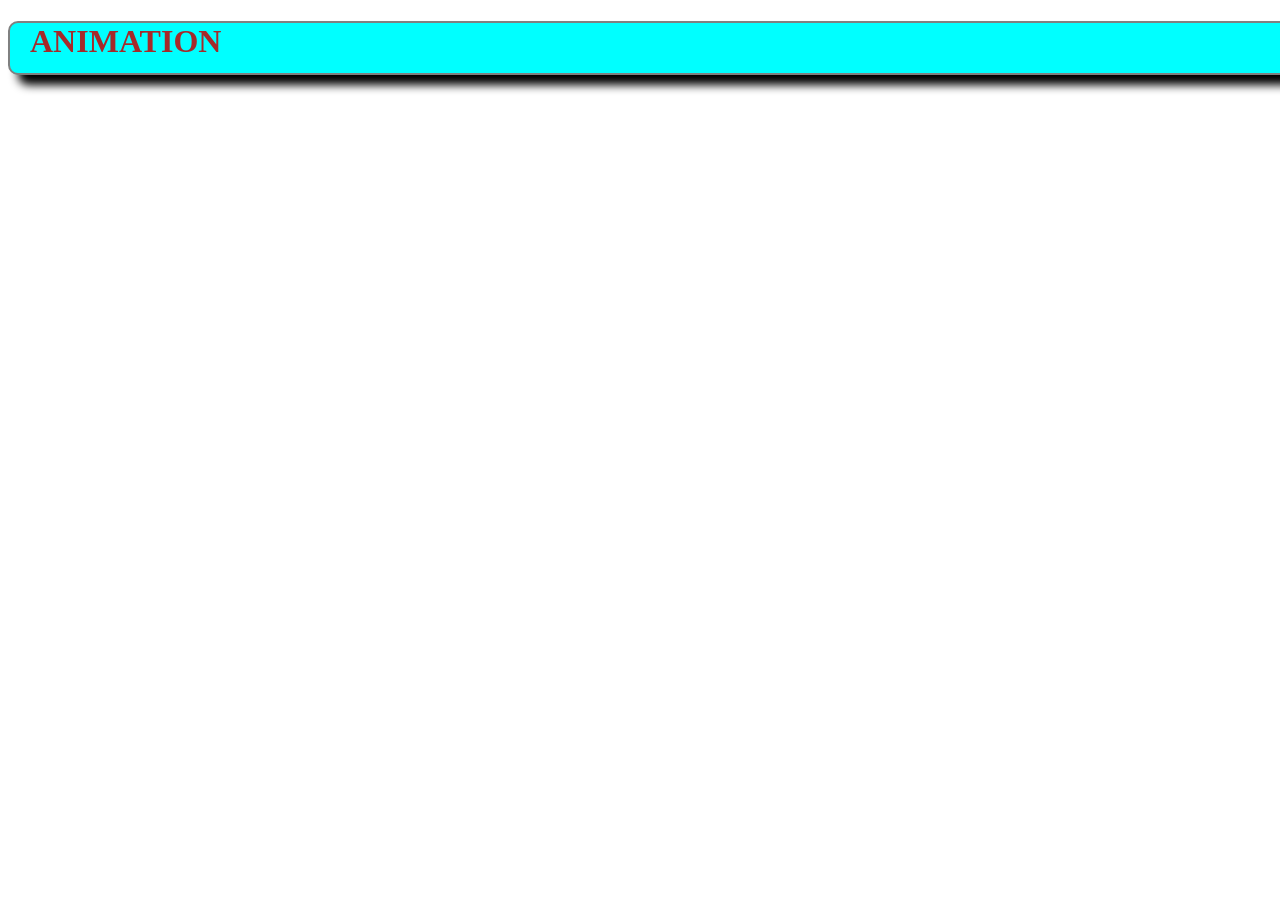
<file: animation.html>
<!DOCTYPE html>
<html lang="en">
<head>
    <meta charset="UTF-8">
    <meta name="viewport" content="width=device-width, initial-scale=1.0">
    <title>Document</title>
</head>
<link rel="stylesheet" href="anim.css">
<body>
    <h1>ANIMATION</h1>
    <div></div>
</body>
</html>
</file>
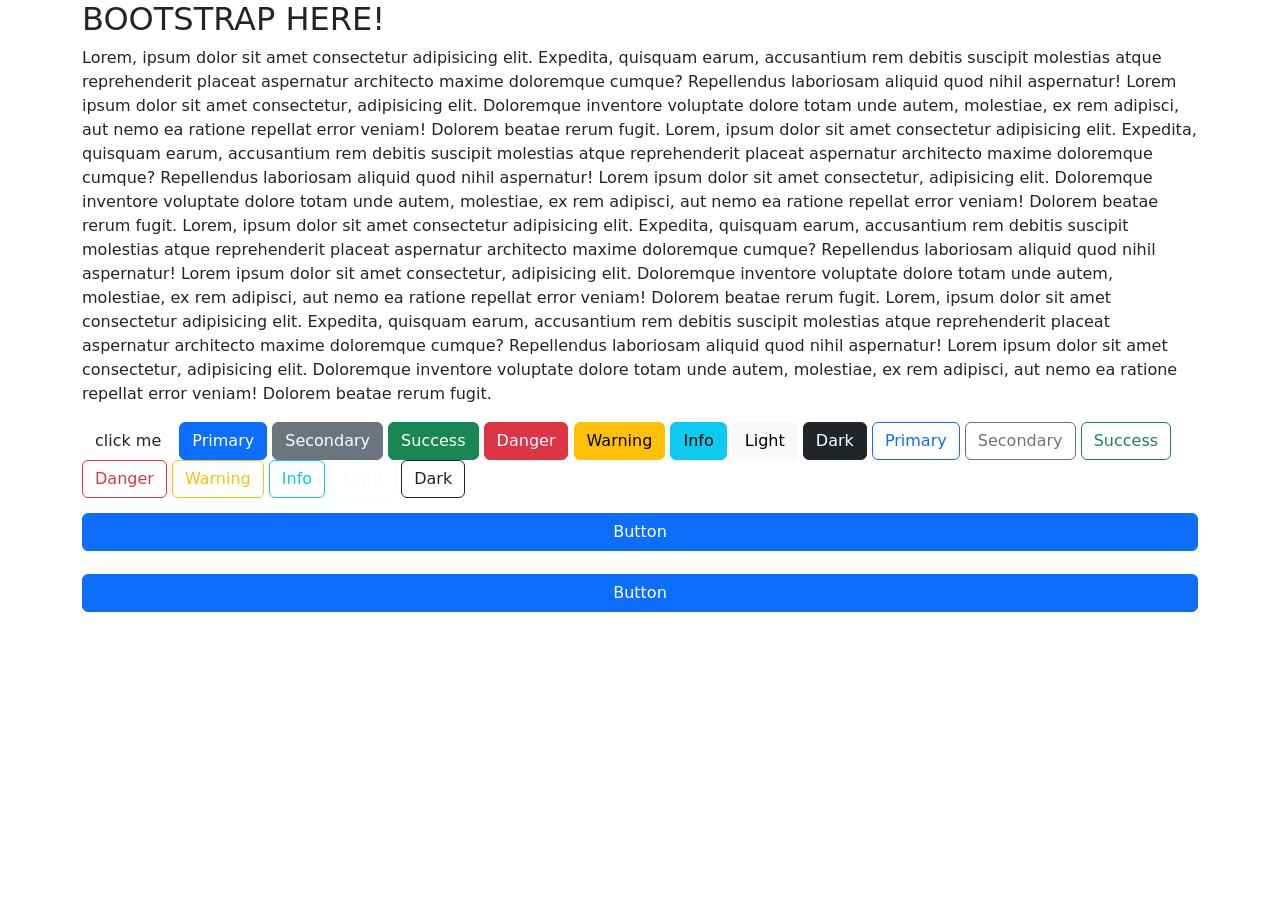
<file: bootstrap1.html>
<!DOCTYPE html>
<html lang="en">
<head>
  <meta charset="UTF-8">
  <meta name="viewport" content="width=device-width, initial-scale=1.0">
  <title>Document</title>
</head>
<link href="https://cdn.jsdelivr.net/npm/bootstrap@5.3.8/dist/css/bootstrap.min.css" rel="stylesheet">
<link rel="stylesheet" href="bootstrap1.css">
<body>
  <div class="container">
  <h2>BOOTSTRAP HERE!</h2>
  <p>Lorem, ipsum dolor sit amet consectetur adipisicing elit. Expedita, quisquam earum, 
    accusantium rem debitis suscipit molestias atque reprehenderit placeat aspernatur 
    architecto maxime doloremque cumque? 
    Repellendus laboriosam aliquid quod nihil aspernatur! Lorem ipsum dolor sit amet 
    consectetur, adipisicing elit. Doloremque inventore voluptate dolore totam unde autem, 
    molestiae, ex rem adipisci, aut nemo ea ratione repellat error veniam! Dolorem beatae 
    rerum fugit.
    Lorem, ipsum dolor sit amet consectetur adipisicing elit. Expedita, quisquam earum, 
    accusantium rem debitis suscipit molestias atque reprehenderit placeat aspernatur 
    architecto maxime doloremque cumque? 
    Repellendus laboriosam aliquid quod nihil aspernatur! Lorem ipsum dolor sit amet 
    consectetur, adipisicing elit. Doloremque inventore voluptate dolore totam unde autem, 
    molestiae, ex rem adipisci, aut nemo ea ratione repellat error veniam! Dolorem beatae 
    rerum fugit.
    Lorem, ipsum dolor sit amet consectetur adipisicing elit. Expedita, quisquam earum, 
    accusantium rem debitis suscipit molestias atque reprehenderit placeat aspernatur 
    architecto maxime doloremque cumque? 
    Repellendus laboriosam aliquid quod nihil aspernatur! Lorem ipsum dolor sit amet 
    consectetur, adipisicing elit. Doloremque inventore voluptate dolore totam unde autem, 
    molestiae, ex rem adipisci, aut nemo ea ratione repellat error veniam! Dolorem beatae 
    rerum fugit.
    Lorem, ipsum dolor sit amet consectetur adipisicing elit. Expedita, quisquam earum, 
    accusantium rem debitis suscipit molestias atque reprehenderit placeat aspernatur 
    architecto maxime doloremque cumque? 
    Repellendus laboriosam aliquid quod nihil aspernatur! Lorem ipsum dolor sit amet 
    consectetur, adipisicing elit. Doloremque inventore voluptate dolore totam unde autem, 
    molestiae, ex rem adipisci, aut nemo ea ratione repellat error veniam! Dolorem beatae 
    rerum fugit.
  </p>
<button class="btn">click me</button>
<button type="button" class="btn btn-primary">Primary</button>
<button type="button" class="btn btn-secondary">Secondary</button>
<button type="button" class="btn btn-success">Success</button>
<button type="button" class="btn btn-danger">Danger</button>
<button type="button" class="btn btn-warning">Warning</button>
<button type="button" class="btn btn-info">Info</button>
<button type="button" class="btn btn-light">Light</button>
<button type="button" class="btn btn-dark">Dark</button>
<button type="button" class="btn btn-outline-primary">Primary</button>
<button type="button" class="btn btn-outline-secondary">Secondary</button>
<button type="button" class="btn btn-outline-success">Success</button>
<button type="button" class="btn btn-outline-danger">Danger</button>
<button type="button" class="btn btn-outline-warning">Warning</button>
<button type="button" class="btn btn-outline-info">Info</button>
<button type="button" class="btn btn-outline-light">Light</button>
<button type="button" class="btn btn-outline-dark">Dark</button>
<div class="d-grid gap-2">
  <button class="btn btn-primary" id="btn1" type="button">Button</button>
  <button class="btn btn-primary" id="btn1" type="button">Button</button>
</div>

</div>

<script src="https://cdn.jsdelivr.net/npm/bootstrap@5.3.8/dist/js/bootstrap.bundle.min.js"></script>
</body>
</html>
</file>
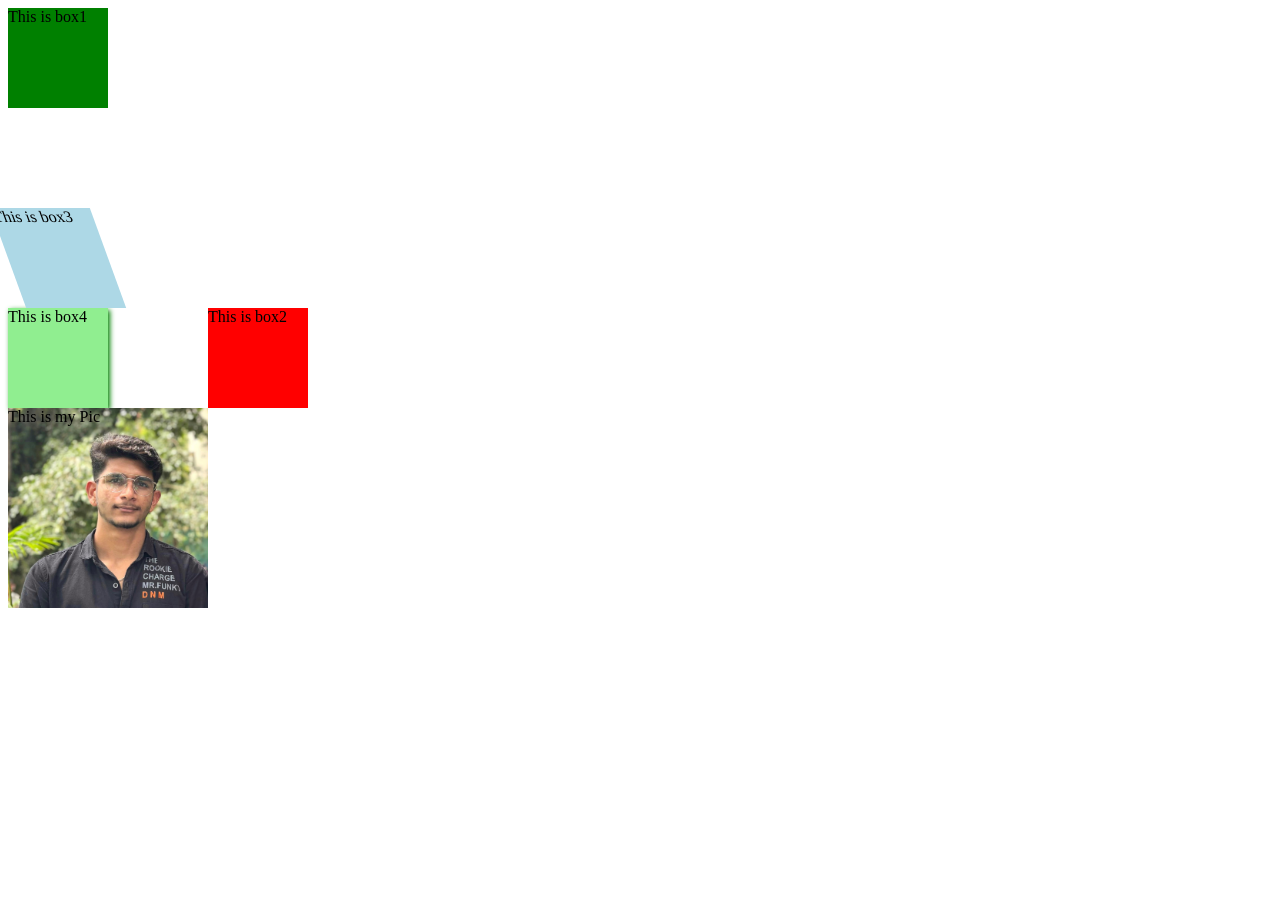
<file: box.html>
<!DOCTYPE html>
<html lang="en">
  <head>
    <meta charset="UTF-8" />
    <meta http-equiv="X-UA-Compatible" content="IE=edge" />
    <meta name="viewport" content="width=device-width, initial-scale=1.0" />
    <title>CSS Assignment</title>
    <link rel="stylesheet" href="style3.css" >
  </head>
  <body>
    <div id="box1">This is box1</div>
    <div id="box2">This is box2</div>
    <div id="box3">This is box3</div>
    <div id="box4">This is box4</div>
    <div id="myPic">This is my Pic</div>
  </body>
</html>
</file>
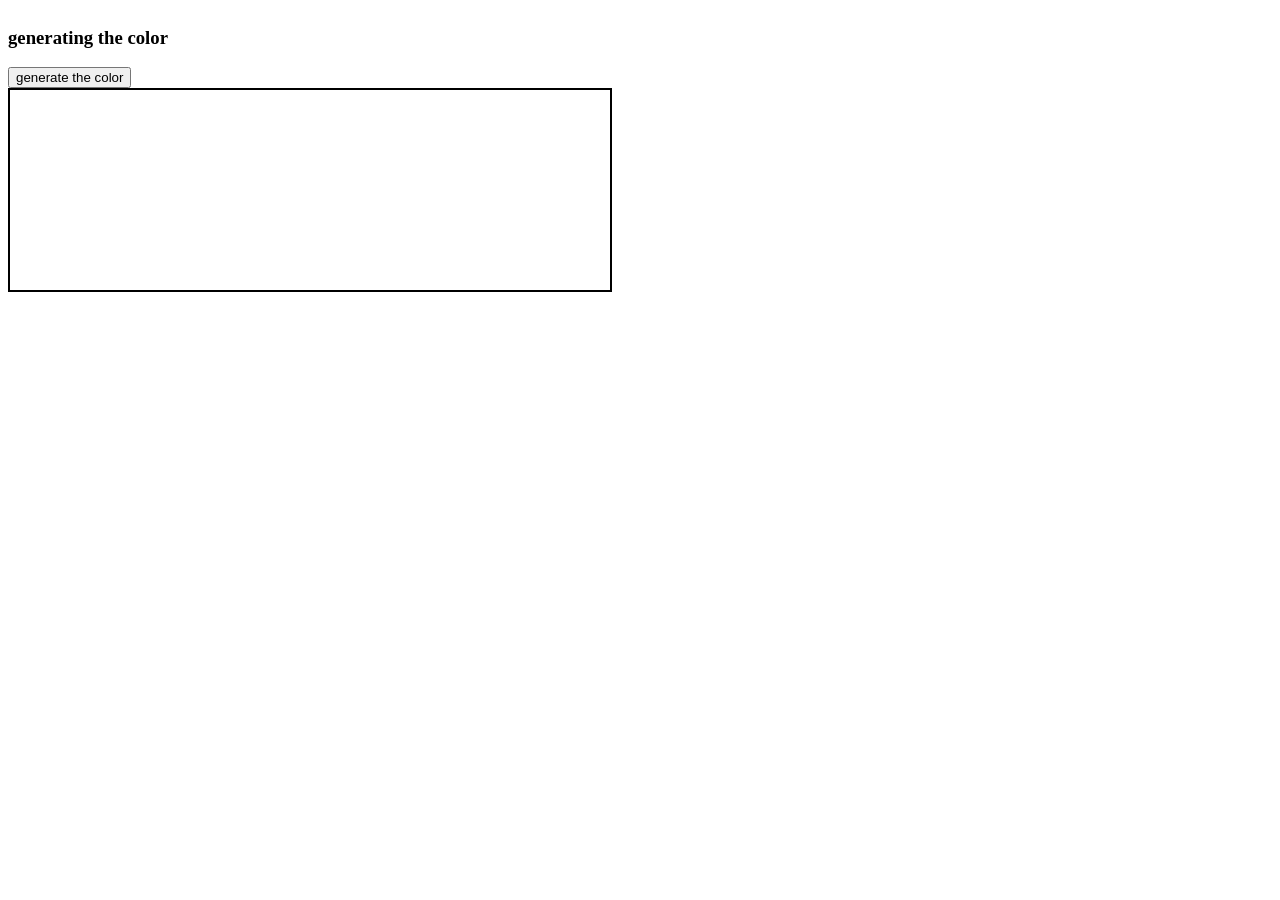
<file: index2.html>
<!DOCTYPE html>
<html lang="en">
<head>
    <meta charset="UTF-8">
    <meta name="viewport" content="width=device-width, initial-scale=1.0">
    <title>Document</title>
</head>
<link rel="stylesheet" href="style2.css">
<body>
    <h3>generating the color</h3>
    <button>generate the color</button>
    <div></div>
</body>
</html>
</file>
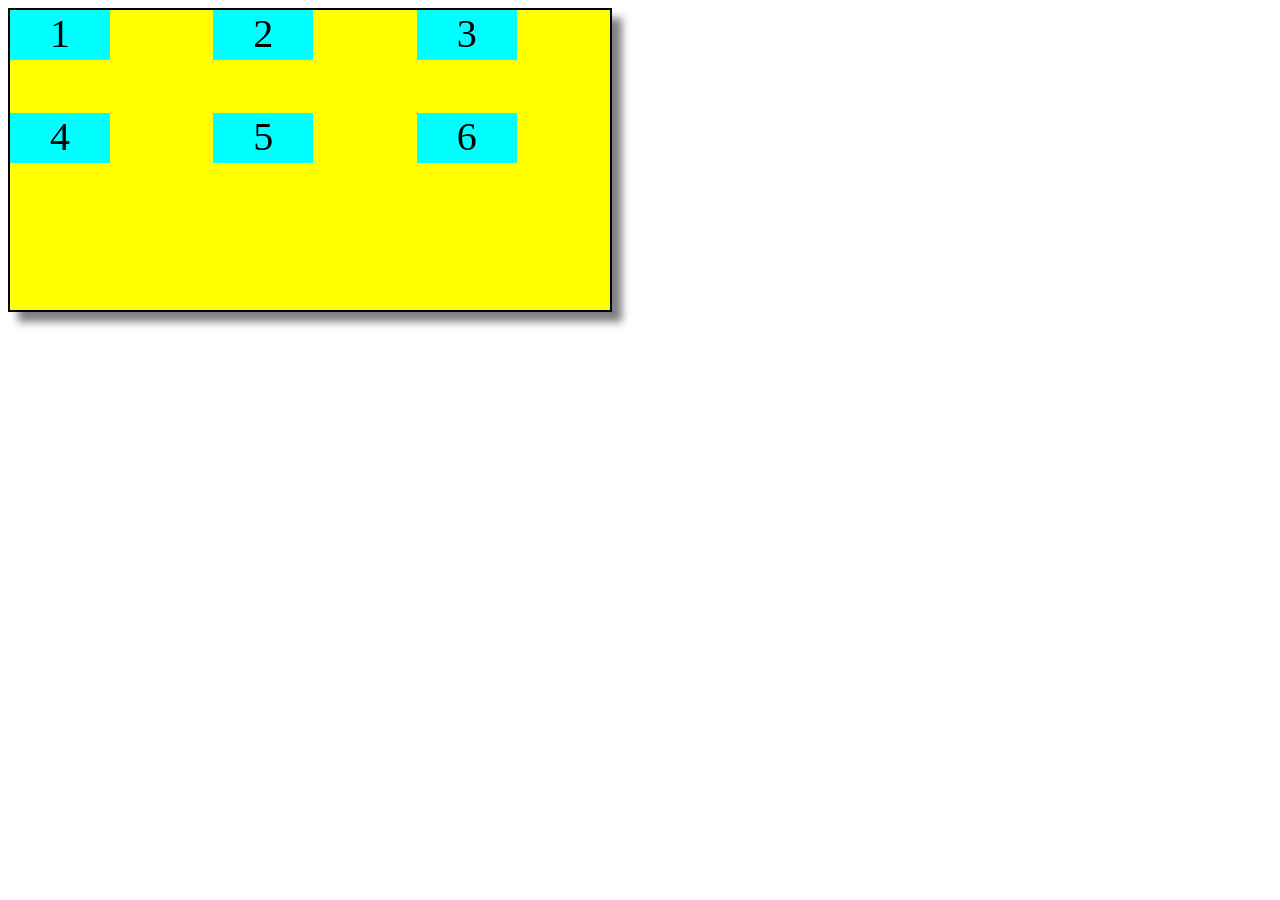
<file: index4.html>
<!DOCTYPE html>
<html lang="en">
<head>
    <meta charset="UTF-8">
    <meta name="viewport" content="width=device-width, initial-scale=1.0">
    <title>Document</title>
    <link rel="stylesheet" href="style4.css" >
</head>
<body>  
    <div id="outer">
        <div class="item1">1</div>
        <div class="item">2</div>
        <div class="item">3</div>
        <div class="item">4</div>
        <div class="item">5</div>
        <div class="item">6</div>
    </div>
    <script src="app.js" ></script>
</body>
</html>
</file>
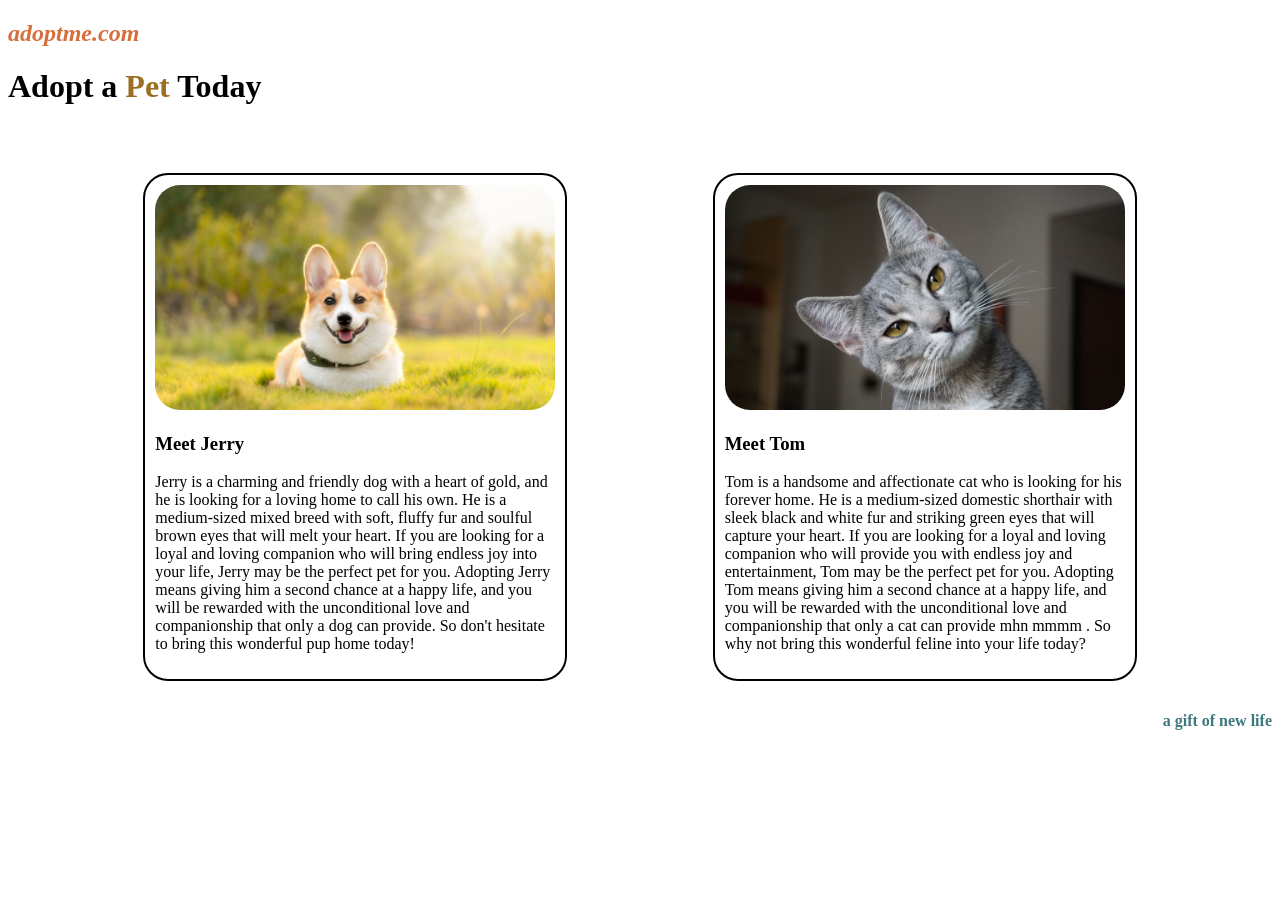
<file: pet.html>
<!DOCTYPE html>
<html lang="en">
  <head>
    <meta charset="UTF-8" />
    <meta http-equiv="X-UA-Compatible" content="IE=edge" />
    <meta name="viewport" content="width=device-width, initial-scale=1.0" />
    <title>CSS</title>
    <link rel="stylesheet" href="petstyle.css" />
  </head>
  <body>
    <h2><i>adoptme.com</i></h2>
    <h1>Adopt a <span>Pet</span> Today</h1>
    <br /><br />
    <div id="pets">
      <div class="card">
        <img src="dog.jpg" alt="jerry" />
        <h3>Meet Jerry</h3>
        <p>
          Jerry is a charming and friendly dog with a heart of gold, and he is
          looking for a loving home to call his own. He is a medium-sized mixed
          breed with soft, fluffy fur and soulful brown eyes that will melt your
          heart. If you are looking for a loyal and loving companion who will
          bring endless joy into your life, Jerry may be the perfect pet for
          you. Adopting Jerry means giving him a second chance at a happy life,
          and you will be rewarded with the unconditional love and companionship
          that only a dog can provide. So don't hesitate to bring this wonderful
          pup home today!
        </p>
      </div>
      <div class="card">
        <img src="cat.jpg" alt="tom" />
        <h3>Meet Tom</h3>
        <p>
          Tom is a handsome and affectionate cat who is looking for his forever
          home. He is a medium-sized domestic shorthair with sleek black and
          white fur and striking green eyes that will capture your heart. If you
          are looking for a loyal and loving companion who will provide you with
          endless joy and entertainment, Tom may be the perfect pet for you.
          Adopting Tom means giving him a second chance at a happy life, and you
          will be rewarded with the unconditional love and companionship that
          only a cat can provide mhn mmmm . So why not bring this wonderful
          feline into your life today?
        </p>
      </div>
    </div>
    <h4>a gift of new life</h4>
  </body>
</html>
</file>
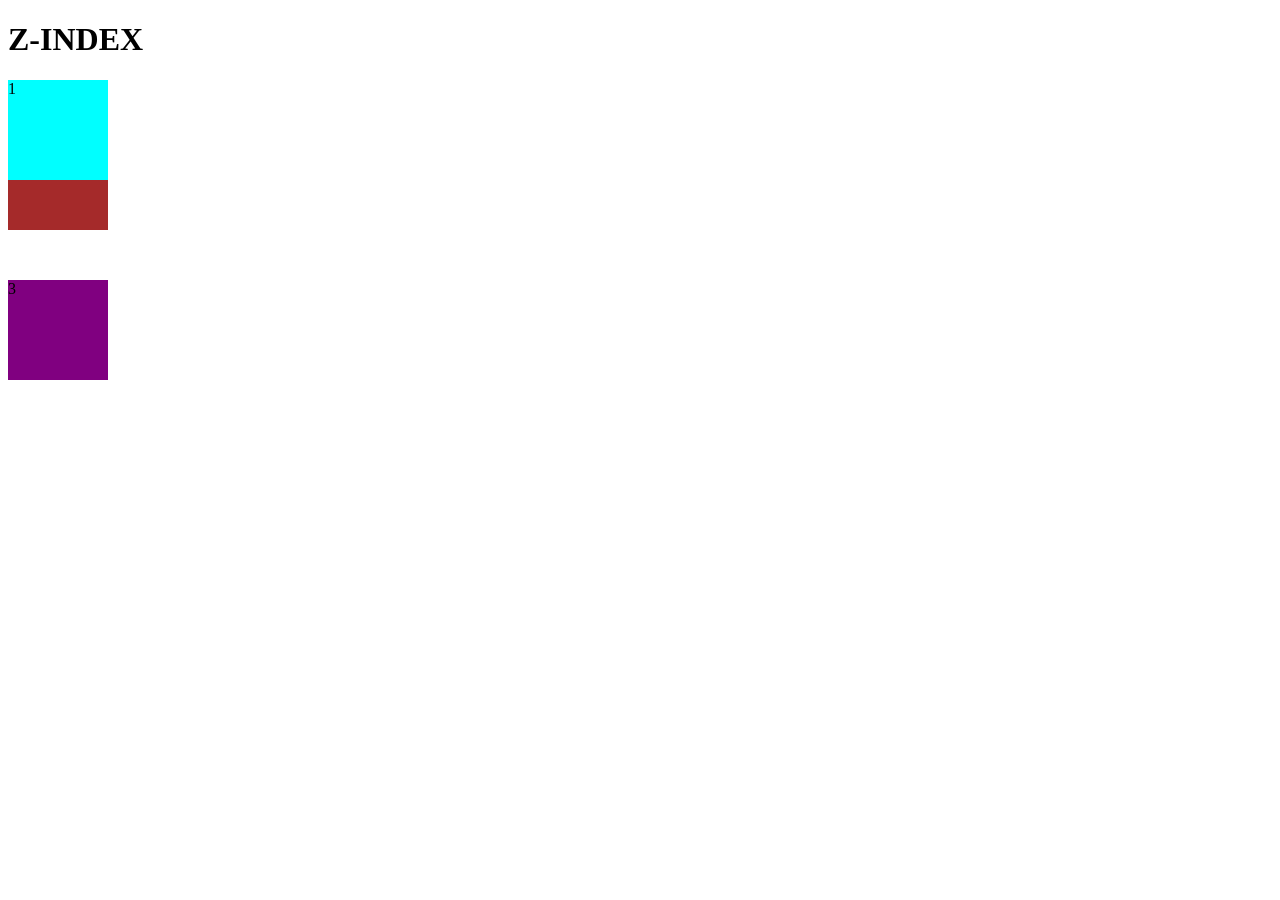
<file: zindex.html>
<!DOCTYPE html>
<html lang="en">
<head>
    <meta charset="UTF-8">
    <meta name="viewport" content="width=device-width, initial-scale=1.0">
    <title>z-index</title>
</head>
<link rel="stylesheet" href="zindex.css">
<body>
    <h1>Z-INDEX</h1>
    <div class="boxone">1</div>
    <div class="boxtwo">2</div>
    <div class="boxthree">3</div>
</body>
</html>
</file>
<file: anim.css>
h1{
    height: 50px;
    width: 100%;
    background-color: hotpink;
    border: 2px solid grey;
    box-shadow: 10px 10px 10px black;
    border-radius: 10px;
    padding-left: 20px;

}

/* @media(width: 400px){
    h1{
        background-color: brown;
        color: aliceblue;
    }

    div{
        height: 100px;
        width: 100px;
        background-color: black;
    }
} */

/* @media(min-width: 400px){
    h1{
        background-color: black;
        color: aliceblue;
    }
} */
/* @media(max-width: 500px){
    h1{
        background-color: black;
        color: aliceblue;
    }
} */

@media (orientation: landscape){
    h1{
        background-color:aqua;
        color: brown;
    }
}
</file>
<file: style3.css>
/* Qs1. Add a 2s transition on box1 for width changes.
       It should have 'ease-in' speed curve & 0.5s delay  */

#box1 {
  width: 100px;
  height: 100px;
  background: green;
  transition:2s ease-in 0.5s;
}

#box1:hover {
  width: 600px;
}

/* Qs2. Using transform, move box2 200px to the right  & 
        200px down. Also rotate it 90deg.*/

#box2 {
  width: 100px;
  height: 100px;
  background: red;
  transform: translate(200px,200px);
  rotate(90deg);
}

/* Qs3. Using transform, skew box3 20deg along the x axis.*/

#box3 {
  width: 100px;
  height: 100px;
  background: lightblue;
  transform:skew(20deg);
}

/* Qs4. Set a 2px horizontal & 2px vertical, green shadow 
        for box4, with a 5px blur radius.*/

#box4 {
  width: 100px;
  height: 100px;
  background: lightgreen;
  box-shadow:2px 2px 5px green;
  
}

/* Qs5. Set Your picture or any picture as the background of the div
        "myPic". Also, set transparency of this div to 50%. */

#myPic {
  width: 200px;
  height: 200px;
  background: pink;
  background-image: url(mypic.jpg);
  background-size: cover;
}
</file>
<file: style2.css>
*{
    align-content: center;
}
div{
    height: 200px;
    width: 600px;
    border: 2px solid black;

}
</file>
<file: style4.css>
#outer{
    height: 300px;
    width: 600px;
    background-color: yellow;
    display: grid;
    grid-template-rows: 60px 60px 60px 60px;
    grid-template-columns: 100px 100px 100px 100px;
    grid-template-rows: repeat(3,1fr);
    grid-template-columns: repeat(3,1fr);
    border:2px solid black;
    box-shadow: 10px 10px 8px grey;
    row-gap: 10px;
    column-gap: 10px;
    grid-gap: 10px 10px;

}

.item{
    height: 50px;
    width: 100px;
    background-color: aqua;
    text-align: center;
    font-size: 40px;
}

.item1{
    height: 50px;
    width: 100px;
    background-color: aqua;
    text-align: center;
    font-size: 40px;
}
</file>
<file: petstyle.css>
.card {
  width: 400px;
  border: 2px solid black;
  border-radius: 25px;
  padding: 10px;
  margin: 10px;
}

img {
  width: 100%;
  border-radius: 25px;
}

h2 {
  color: #d56f3e;
}

span {
  color: #9d6f24;
}

h4 {
  text-align: right;
  color: #3c787e;
}

#pets {
  display: flex;
  justify-content: space-evenly;
}
</file>
<file: zindex.css>
.boxone{
    height: 100px;
    width: 100px;
    background-color: aqua;
    position: relative;
    z-index: 1;
}

.boxtwo{
    height: 100px;
    width: 100px;
    background-color: brown;
    position: relative;
    bottom: 50px;
}

.boxthree{
    height: 100px;
    width: 100px;
    background-color: purple;
}
</file>
<file: bootstrap1.css>
#btn1{
    margin-top: 15px;
}
</file>
